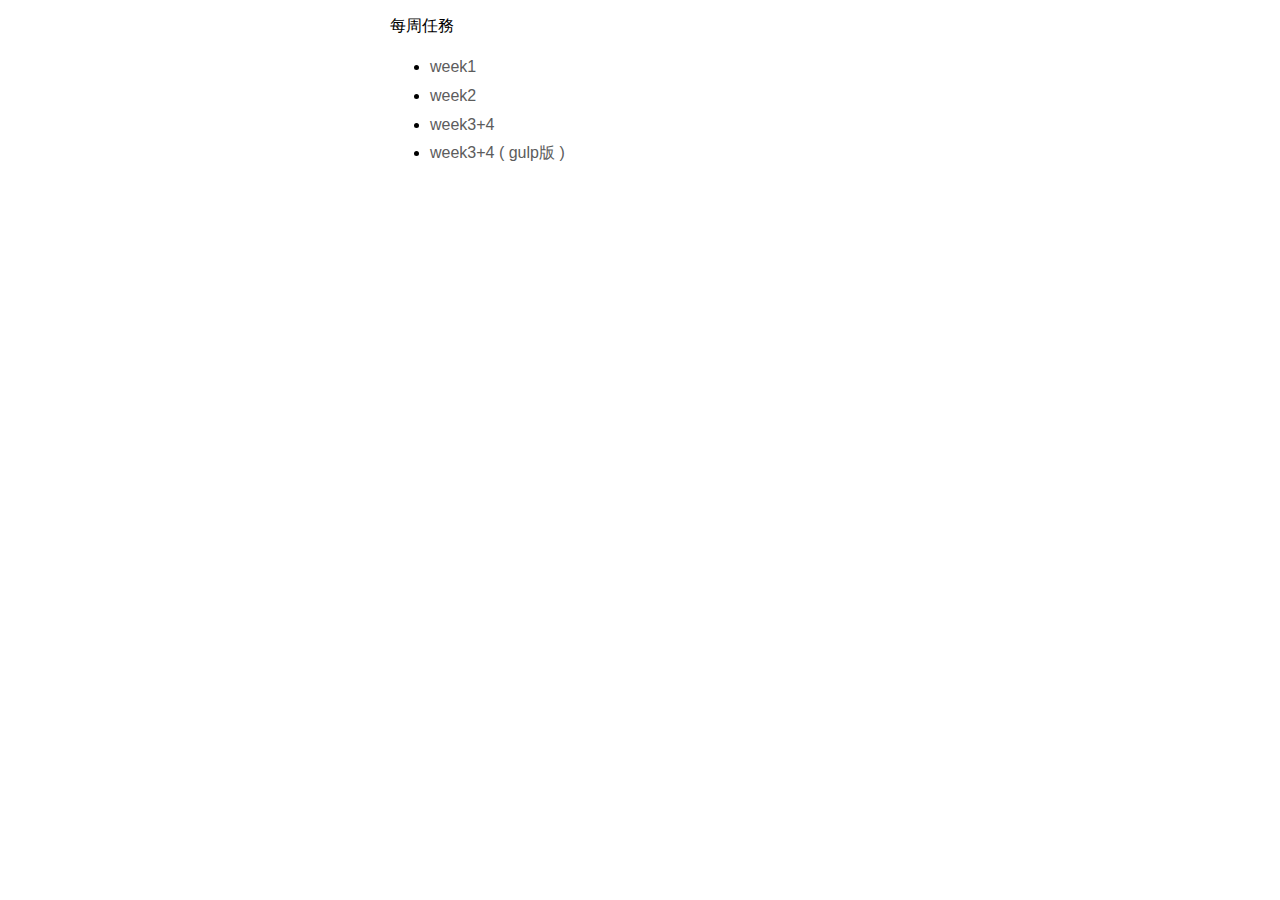
<file: index.html>
<!DOCTYPE html>
<html lang="en">
<head>
    <meta charset="UTF-8">
    <meta name="viewport" content="width=device-width, initial-scale=1.0">
    <title>每周任務</title>
    <style>
        .container {
            font-family: 'Helvetica',Arial,sans-serif;
            margin: 0 auto;
            width: 500px;
        }
        .li__item-link {
            color: #5c5c5c;
            line-height: 1.8rem;
            text-decoration: none;
        }
        .li__item-link:hover {
            background: #ddd;
            color: #9e9e9e;
        }
    </style>
</head>
<body>
    <div class="container">
        <p>每周任務</p>
        <ul class="ul__list">
            <li class="li__item"><a class="li__item-link" href="week1">week1</a></li>
            <li class="li__item"><a class="li__item-link" href="week2">week2</a></li>
            <li class="li__item"><a class="li__item-link" href="week3">week3+4</a></li>
            <li class="li__item"><a class="li__item-link" href="week3-gulp">week3+4 ( gulp版 )</a></li>
        </ul>
    </div>
</body>
</html>
</file>
